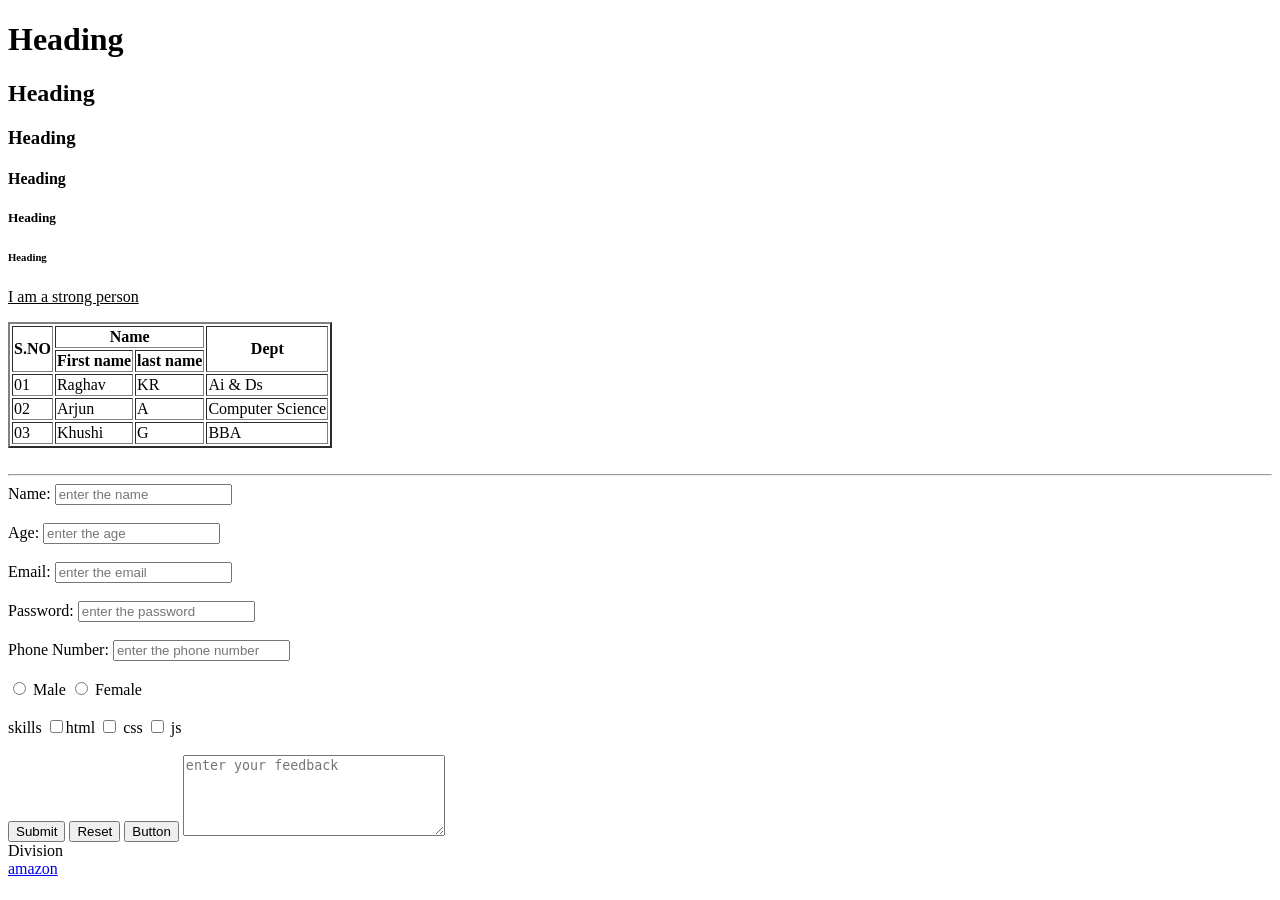
<file: index.html>
<!DOCTYPE html>
<html>
<head>
    <title>KPRCAS - HTML</title>
</head>
<body>
    <h1>Heading</h1>
    <h2>Heading</h2>
    <h3>Heading</h3>
    <h4>Heading</h4>
    <h5>Heading</h5>
    <h6>Heading</h6>
    <p><u>I am a strong person</u></p>
    
        <table border="2">
            <thread>
                <tr>
                    <th rowspan="2">S.NO</th>
                    <th colspan="2">Name</th>
                    <th rowspan="2">Dept</th>
                </tr>
                <tr>
                    <th>First name</th>
                    <th>last name</th>
                </tr>
            </thread>
            <tbody>
                <tr>
                    <td>01</td>
                    <td>Raghav </td>
                    <td>KR</td>
                    <td>Ai & Ds</td>
                </tr>
                <tr>
                    <td>02</td>
                    <td>Arjun</td>
                    <td>A</td>
                    <td>Computer Science</td>
                </tr>
                <tr>
                    <td>03</td>
                    <td>Khushi</td>
                    <td>G</td>
                    <td>BBA</td>
                </tr>
            </tbody>
        </table>
    <br>
    <hr>
    <form>
        <label for="username">Name:</label>
        <input type="text"  placeholder="enter the name">
        <br><br>
        <label for="usernage"> Age:</label>
        <input type="number" placeholder="enter the age">
        <br><br>
        <label for="useremail">Email:</label>
        <input type="email" placeholder="enter the email">
        <br><br>
        <label for="userpassword">Password:</label>
        <input type="password" placeholder="enter the password">
        <br><br>
        <label for="userphone">Phone Number:</label>
        <input type="tel" placeholder="enter the phone number">
        <br><br>
        <label> <input type="radio" name="gender" value="male"> Male</label>
        <label> <input type="radio" name="gender" value="female"> Female</label>
        <br><br>
        <label>skills</label>
        <input type="checkbox" name="skills" value="html">html
        <input type="checkbox" name="skills" value="css"> css
        <input type="checkbox" name="skills" value="js"> js
        <br><br>

        <button type="submit">Submit</button>
        <button type="reset">Reset</button>
        <button type="button">Button</button>
        <textarea name="feedback" cols="30" rows="5" placeholder="enter your feedback"></textarea>


    </form>
    <div>Division</div>
    <a href="https://www.amazon.com" target="_blank">amazon</a>
</body>
</html>
</file>
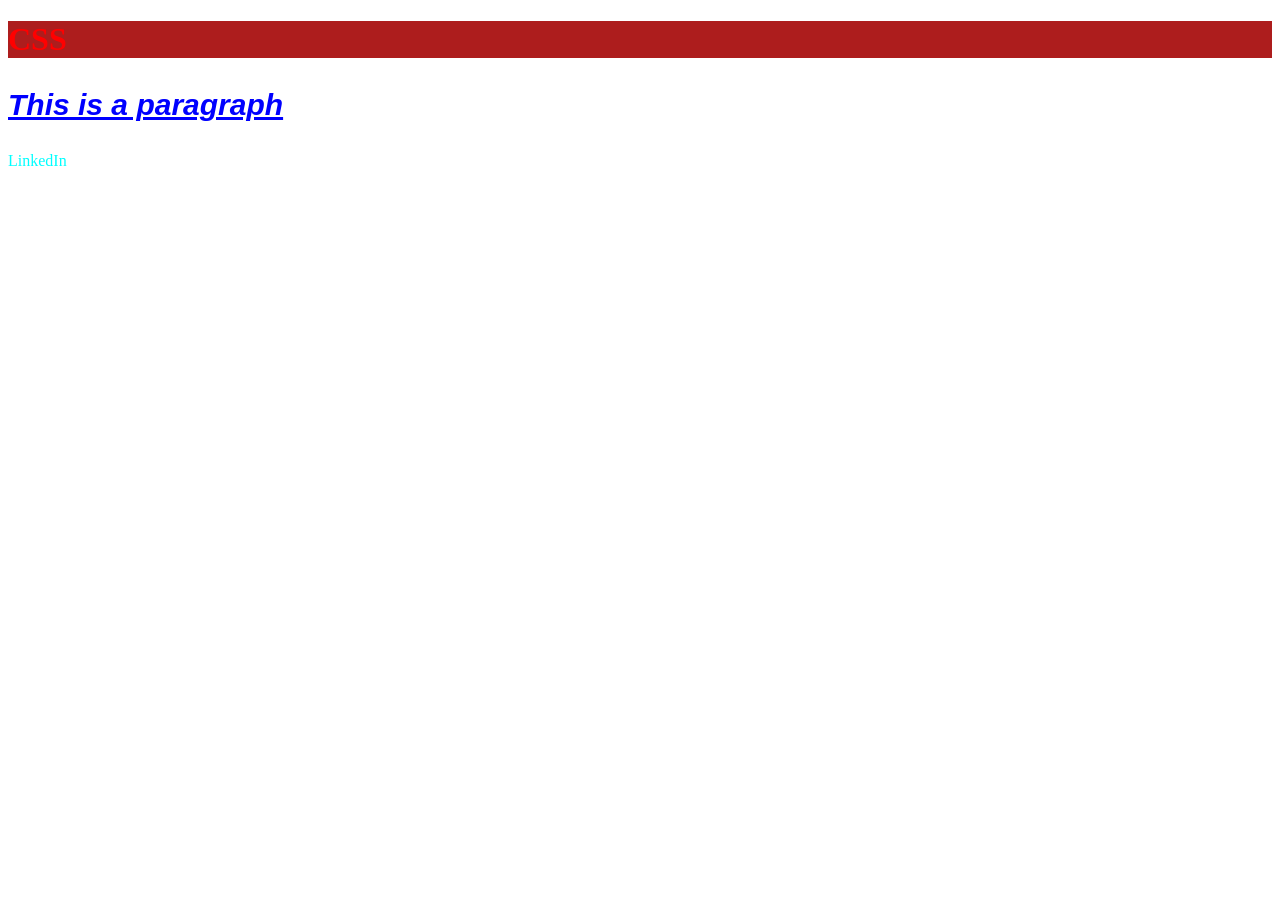
<file: CSS/index.html>
<!DOCTYPE html>
<html lang="en">
<head>
    <meta charset="UTF-8">
    <meta name="viewport" content="width=device-width, initial-scale=1.0">
    <title>Cascading style sheets</title>
    <link rel="stylesheet" href="style.css">
    
</head>   
<body>
    <h1 style="color:red">CSS</h1>
    <p>This is a paragraph</p>
    <a href="">LinkedIn</a>
</body>
</html>
</file>
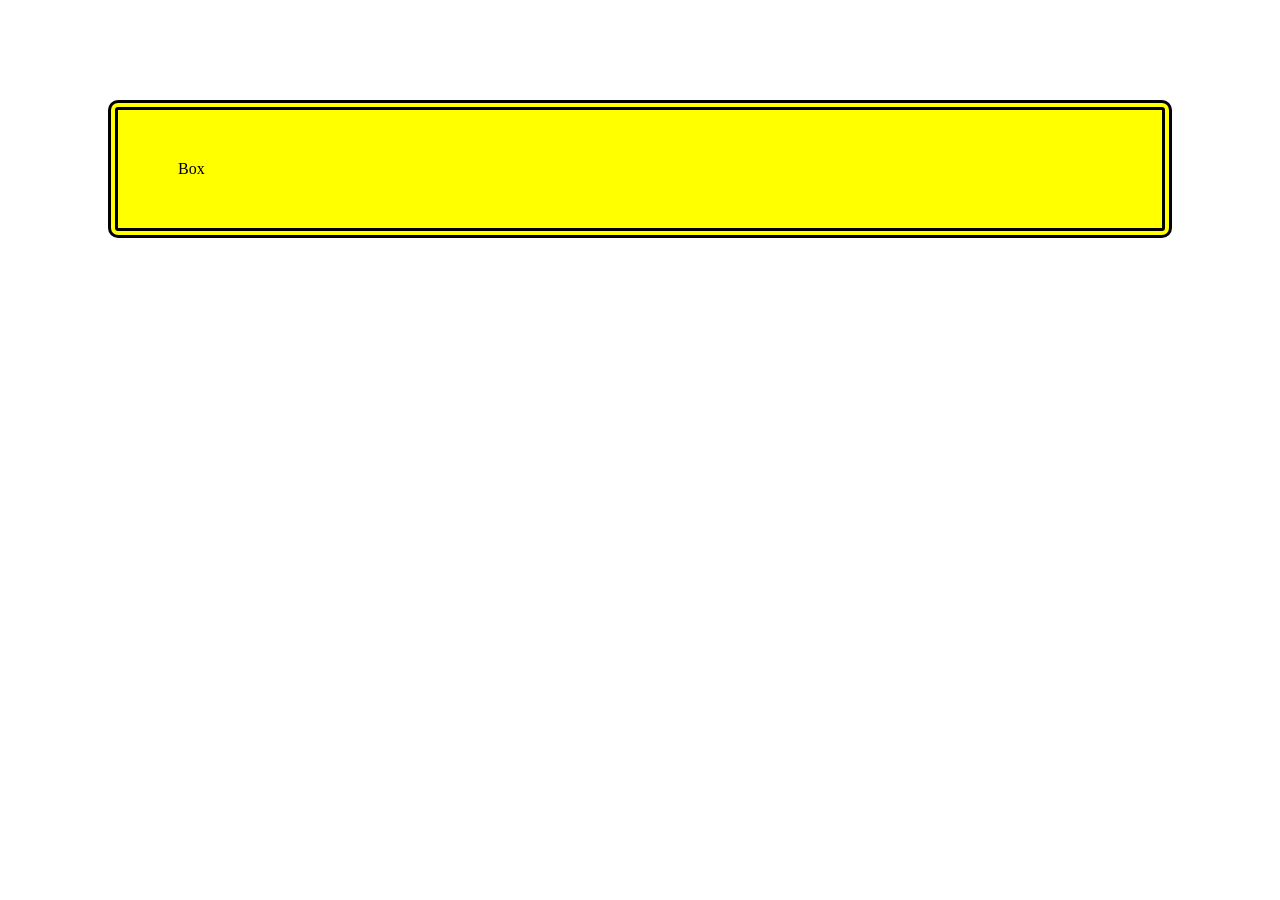
<file: CSS/boxmodel.html>
<!DOCTYPE html>
<html lang="en">
<head>
    <meta charset="UTF-8">
    <meta name="viewport" content="width=device-width, initial-scale=1.0">
    <title>Document</title>
    <style>
        body{
            margin-top: 100px;
            height: 100px;
        }
        .box{
            background-color:yellow;
            padding: 10px;
            padding-top: 20px;
            padding-bottom: 30px;
            padding-left: 40px;
            padding-right: 50px;
            padding: 10px 20px;
            padding: 10px 20px 30px;
            padding: 50px 60px 50px 60px;

            border :10px double black;
            border-radius: 10px;

            margin: 100px;
        }
    </style>
</head>
<body>
    <div class="box">Box</div>
    
</body>
</html>
</file>
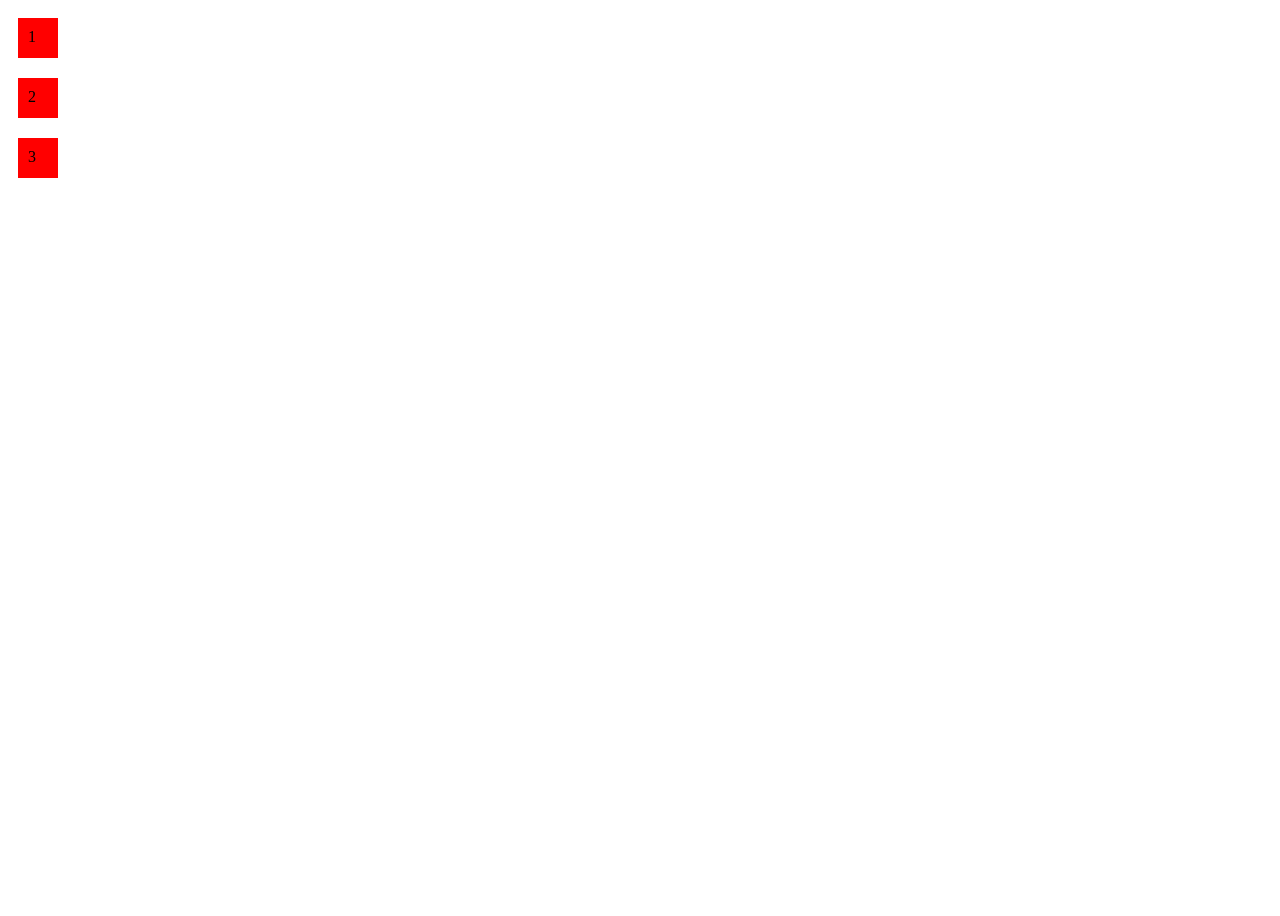
<file: CSS/flex.html>
<!DOCTYPE html>
<html lang="en">
<head>
    <meta charset="UTF-8">
    <meta name="viewport" content="width=device-width, initial-scale=1.0">
    <title>Document</title>
    <style>
        .box{
            background-color: red;
            padding: 10px;
            width: 20px;
            height: 20px;
            margin: 10px;
        }
        .container{
            height:100vh;
            display: flex;
            flex-direction: column ;
            justify-content: flex-start;
            align-items: flex-start ;
           
            
        }
    </style>
</head>
<body>
    <div class="container">
        <div class="box">1</div>
        <div class="box">2</div>
        <div class="box">3</div>
    </div>
</body>
</html>
</file>
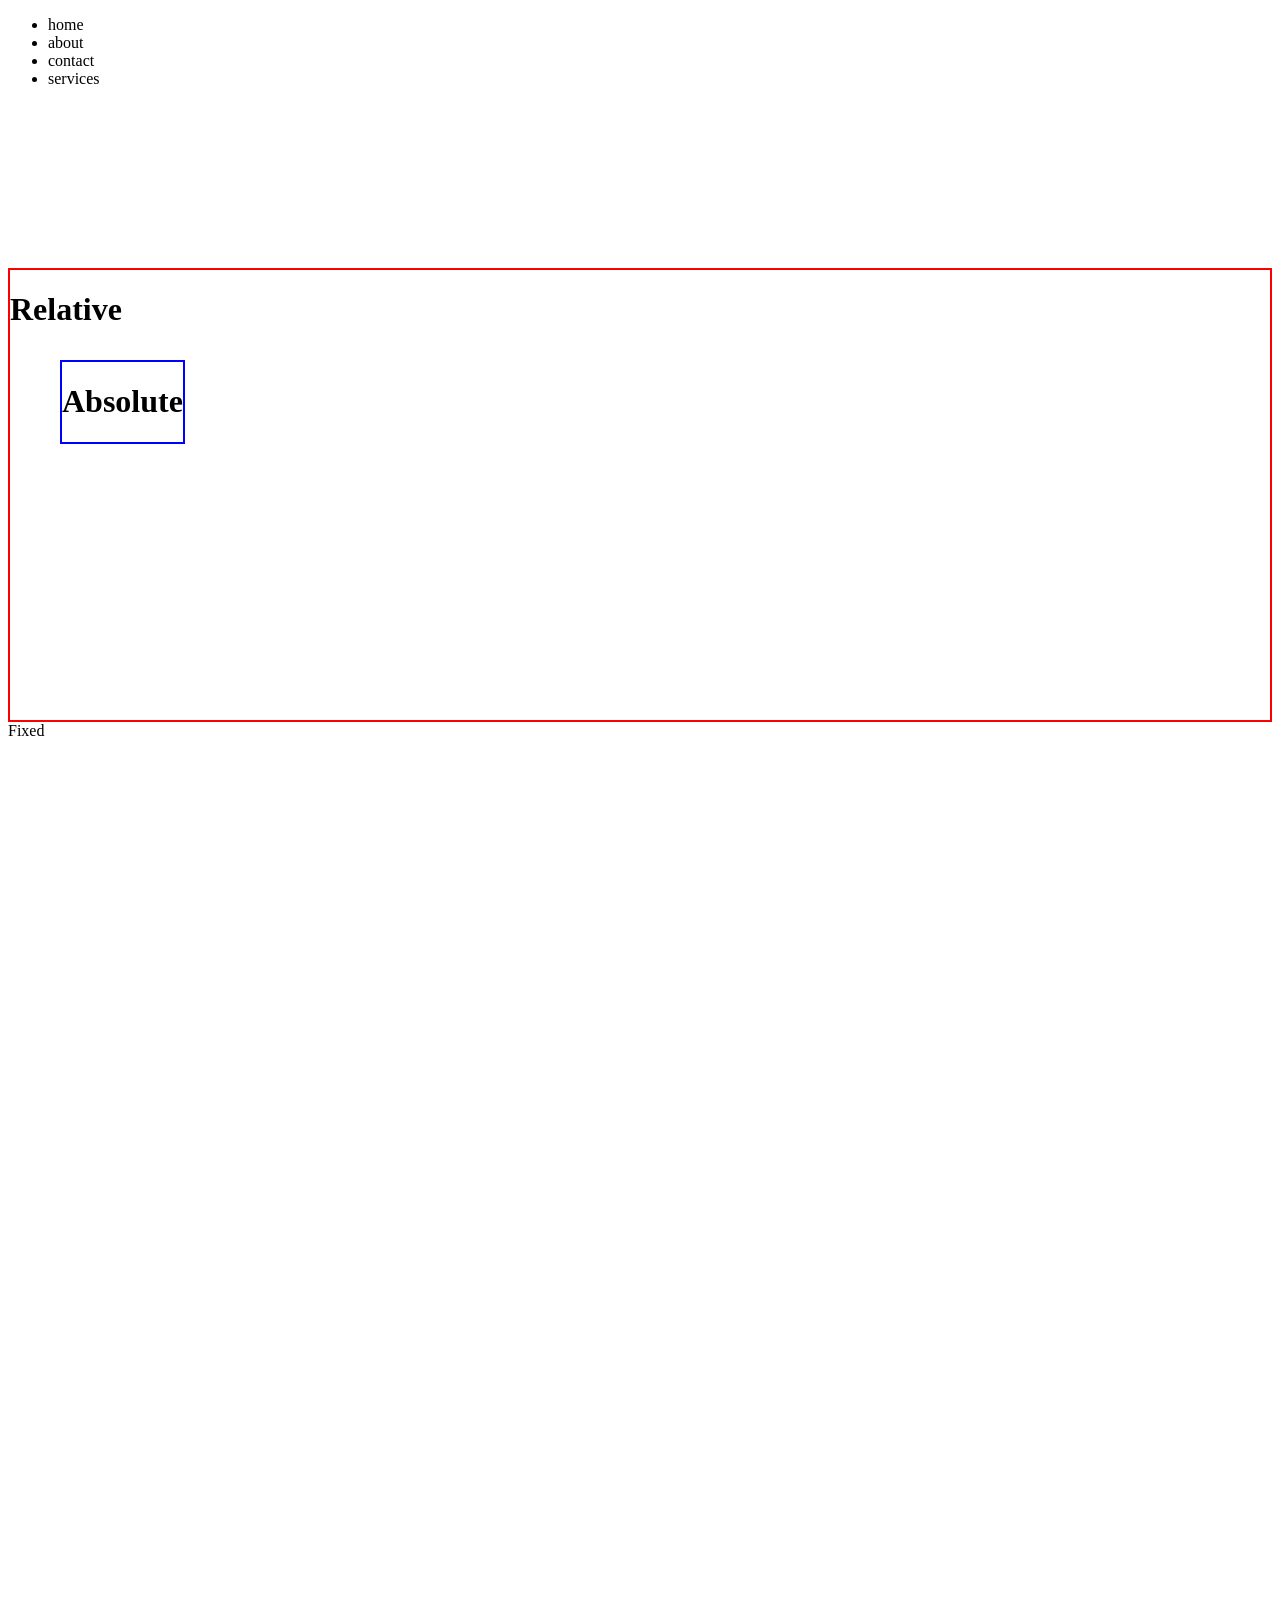
<file: CSS/position.html>
<!DOCTYPE html>
<html lang="en">

<head>
    <meta charset="UTF-8">
    <meta name="viewport" content="width=device-width, initial-scale=1.0">
    <title>Document</title>
    <style>
        body{
            height:2000vh;
        }
        .navbar{
            position: sticky;
            top:0;
        }
        .Relative{
            border: 2px solid red;
            position: relative;
            margin-top:20vh;
            height: 50vh;
        }
        .absolute{
            position: absolute;
            border: 2px solid blue;
            margin: 10px;
            margin-left:50px;
        }
        .Fixed{
            position: fixed;
            
        }
    </style>
</head>


<body>
    <div class="Navbar">
        <nav>
            <ul>
                <li>home</li>
                <li>about</li>
                <li>contact</li>
                <li>services</li>
            </ul>
        </nav>
    </div>
    <div class="Relative">
        <h1>Relative</h1>
        <div class="absolute">
            <h1>Absolute</h1>
        </div>
    </div>
    <div class="Fixed">Fixed</div>
</body>

</html>
</file>
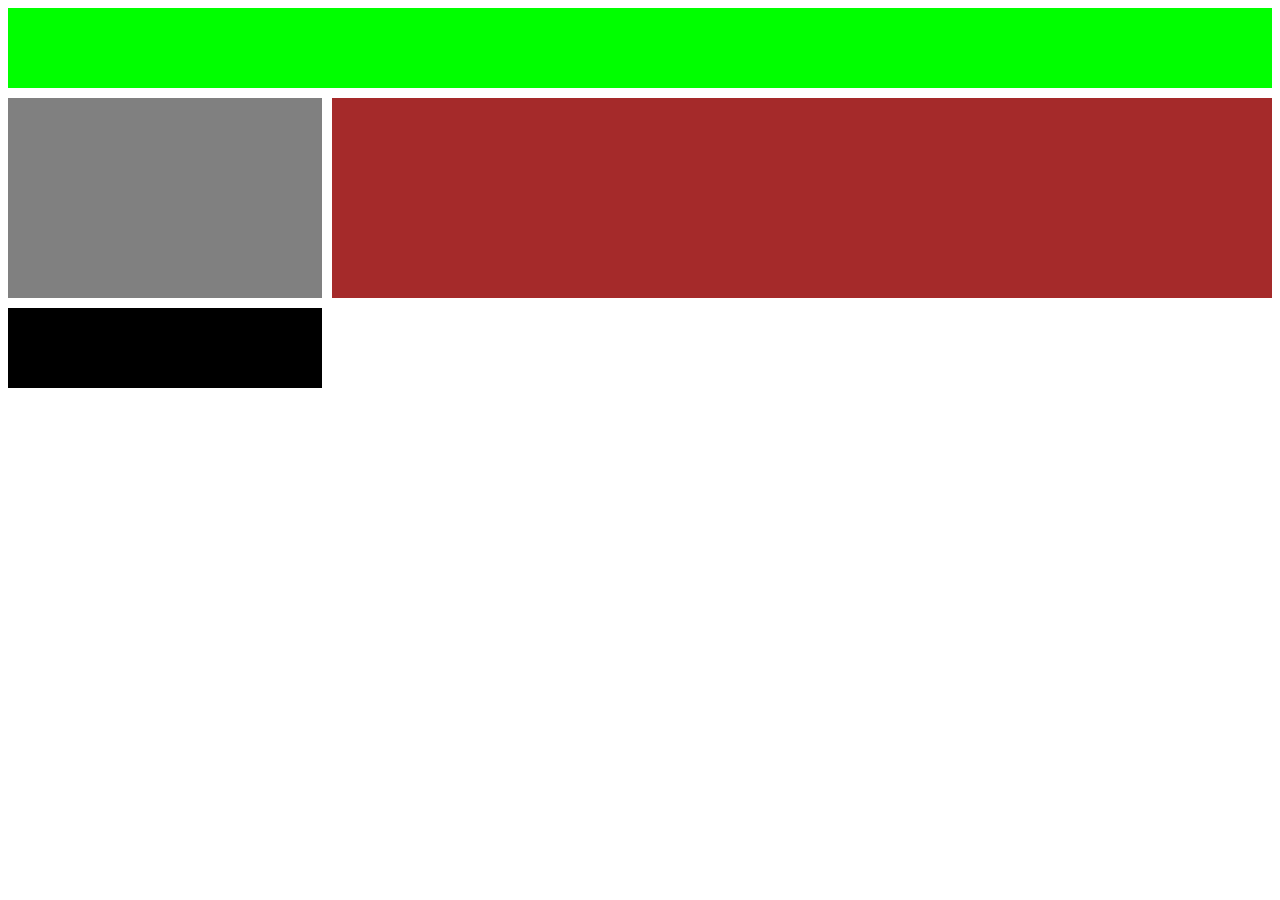
<file: CSS/templete.html>
<!DOCTYPE html>
<html lang="en">
<head>
    <meta charset="UTF-8">
    <meta name="viewport" content="width=device-width, initial-scale=1.0">
    <title>Document</title>
    <style>
        .container{
            display: grid;
            grid-template-columns: 1fr 3fr ;
            gap:10px;
            grid-template-rows:80px 200px 80px;
        }
        .header{
            background-color:lime;
            grid-column-start: 1;
            grid-column-end: 3;
        }
        .sidebar{
            background-color: grey;
        }
        .content{
            background-color:brown;
        }
        .footer{
            background-color: black;
            grid-column-start: 10px;
            grid-column-end: 30px;
        }
    </style>
</head>
<body>
    <div class="container">
        <header class="header"></header>
        <aside class="sidebar"></aside>
        <main class="content"></main>
        <footer class="footer"></footer>
    </div>
</body>
</html>
</file>
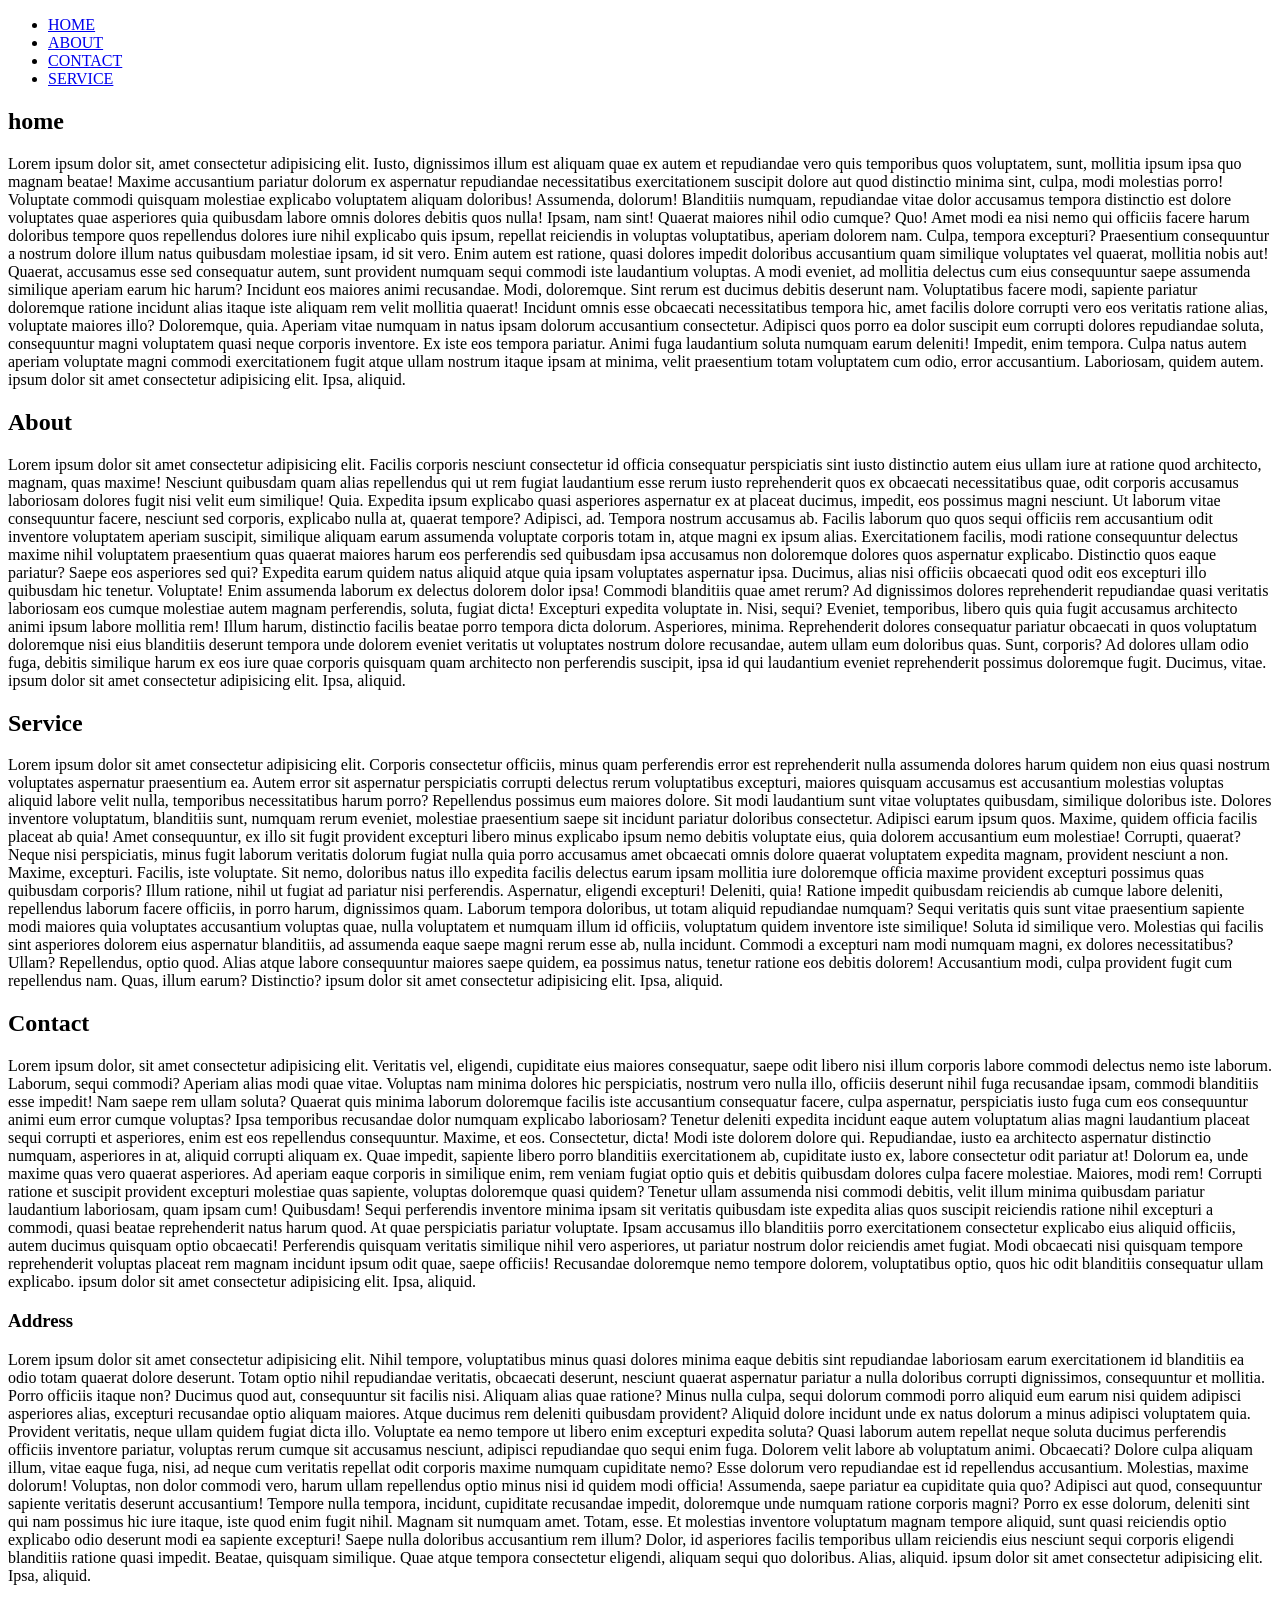
<file: HTML/dashboard.html>
<!DOCTYPE html>
<html lang="en">
<head>
    <meta charset="UTF-8">
    <meta name="viewport" content="width=device-width, initial-scale=1.0">
    <title>Document</title>
</head>
<body>
    <header>
        <nav>
            <ul>
                <li><a href="#home">HOME</a></li>
                <li><a href="#about">ABOUT</a></li>
                <li><a href="#contact">CONTACT</a></li>
                <li><a href="service">SERVICE</a></li>
                
            </ul>
        </nav>
    </header>
    <section id ="home">
        <div>
            <h1>home</h1>
            <p>Lorem ipsum dolor sit, amet consectetur adipisicing elit. Iusto, dignissimos illum est aliquam quae ex autem et repudiandae vero quis temporibus quos voluptatem, sunt, mollitia ipsum ipsa quo magnam beatae!
            Maxime accusantium pariatur dolorum ex aspernatur repudiandae necessitatibus exercitationem suscipit dolore aut quod distinctio minima sint, culpa, modi molestias porro! Voluptate commodi quisquam molestiae explicabo voluptatem aliquam doloribus! Assumenda, dolorum!
            Blanditiis numquam, repudiandae vitae dolor accusamus tempora distinctio est dolore voluptates quae asperiores quia quibusdam labore omnis dolores debitis quos nulla! Ipsam, nam sint! Quaerat maiores nihil odio cumque? Quo!
            Amet modi ea nisi nemo qui officiis facere harum doloribus tempore quos repellendus dolores iure nihil explicabo quis ipsum, repellat reiciendis in voluptas voluptatibus, aperiam dolorem nam. Culpa, tempora excepturi?
            Praesentium consequuntur a nostrum dolore illum natus quibusdam molestiae ipsam, id sit vero. Enim autem est ratione, quasi dolores impedit doloribus accusantium quam similique voluptates vel quaerat, mollitia nobis aut!
            Quaerat, accusamus esse sed consequatur autem, sunt provident numquam sequi commodi iste laudantium voluptas. A modi eveniet, ad mollitia delectus cum eius consequuntur saepe assumenda similique aperiam earum hic harum?
            Incidunt eos maiores animi recusandae. Modi, doloremque. Sint rerum est ducimus debitis deserunt nam. Voluptatibus facere modi, sapiente pariatur doloremque ratione incidunt alias itaque iste aliquam rem velit mollitia quaerat!
            Incidunt omnis esse obcaecati necessitatibus tempora hic, amet facilis dolore corrupti vero eos veritatis ratione alias, voluptate maiores illo? Doloremque, quia. Aperiam vitae numquam in natus ipsam dolorum accusantium consectetur.
            Adipisci quos porro ea dolor suscipit eum corrupti dolores repudiandae soluta, consequuntur magni voluptatem quasi neque corporis inventore. Ex iste eos tempora pariatur. Animi fuga laudantium soluta numquam earum deleniti!
            Impedit, enim tempora. Culpa natus autem aperiam voluptate magni commodi exercitationem fugit atque ullam nostrum itaque ipsam at minima, velit praesentium totam voluptatem cum odio, error accusantium. Laboriosam, quidem autem. ipsum dolor sit amet consectetur adipisicing elit. Ipsa, aliquid.</p>
        </div>
    </section>
    <section>
        <div>
            <h1>About</h1>
            <p>Lorem ipsum dolor sit amet consectetur adipisicing elit. Facilis corporis nesciunt consectetur id officia consequatur perspiciatis sint iusto distinctio autem eius ullam iure at ratione quod architecto, magnam, quas maxime!
            Nesciunt quibusdam quam alias repellendus qui ut rem fugiat laudantium esse rerum iusto reprehenderit quos ex obcaecati necessitatibus quae, odit corporis accusamus laboriosam dolores fugit nisi velit eum similique! Quia.
            Expedita ipsum explicabo quasi asperiores aspernatur ex at placeat ducimus, impedit, eos possimus magni nesciunt. Ut laborum vitae consequuntur facere, nesciunt sed corporis, explicabo nulla at, quaerat tempore? Adipisci, ad.
            Tempora nostrum accusamus ab. Facilis laborum quo quos sequi officiis rem accusantium odit inventore voluptatem aperiam suscipit, similique aliquam earum assumenda voluptate corporis totam in, atque magni ex ipsum alias.
            Exercitationem facilis, modi ratione consequuntur delectus maxime nihil voluptatem praesentium quas quaerat maiores harum eos perferendis sed quibusdam ipsa accusamus non doloremque dolores quos aspernatur explicabo. Distinctio quos eaque pariatur?
            Saepe eos asperiores sed qui? Expedita earum quidem natus aliquid atque quia ipsam voluptates aspernatur ipsa. Ducimus, alias nisi officiis obcaecati quod odit eos excepturi illo quibusdam hic tenetur. Voluptate!
            Enim assumenda laborum ex delectus dolorem dolor ipsa! Commodi blanditiis quae amet rerum? Ad dignissimos dolores reprehenderit repudiandae quasi veritatis laboriosam eos cumque molestiae autem magnam perferendis, soluta, fugiat dicta!
            Excepturi expedita voluptate in. Nisi, sequi? Eveniet, temporibus, libero quis quia fugit accusamus architecto animi ipsum labore mollitia rem! Illum harum, distinctio facilis beatae porro tempora dicta dolorum. Asperiores, minima.
            Reprehenderit dolores consequatur pariatur obcaecati in quos voluptatum doloremque nisi eius blanditiis deserunt tempora unde dolorem eveniet veritatis ut voluptates nostrum dolore recusandae, autem ullam eum doloribus quas. Sunt, corporis?
            Ad dolores ullam odio fuga, debitis similique harum ex eos iure quae corporis quisquam quam architecto non perferendis suscipit, ipsa id qui laudantium eveniet reprehenderit possimus doloremque fugit. Ducimus, vitae. ipsum dolor sit amet consectetur adipisicing elit. Ipsa, aliquid.</p>
        </div>
    </section>
    <section id ="service">
        <div>
            <h1>Service</h1>
            <p>Lorem ipsum dolor sit amet consectetur adipisicing elit. Corporis consectetur officiis, minus quam perferendis error est reprehenderit nulla assumenda dolores harum quidem non eius quasi nostrum voluptates aspernatur praesentium ea.
            Autem error sit aspernatur perspiciatis corrupti delectus rerum voluptatibus excepturi, maiores quisquam accusamus est accusantium molestias voluptas aliquid labore velit nulla, temporibus necessitatibus harum porro? Repellendus possimus eum maiores dolore.
            Sit modi laudantium sunt vitae voluptates quibusdam, similique doloribus iste. Dolores inventore voluptatum, blanditiis sunt, numquam rerum eveniet, molestiae praesentium saepe sit incidunt pariatur doloribus consectetur. Adipisci earum ipsum quos.
            Maxime, quidem officia facilis placeat ab quia! Amet consequuntur, ex illo sit fugit provident excepturi libero minus explicabo ipsum nemo debitis voluptate eius, quia dolorem accusantium eum molestiae! Corrupti, quaerat?
            Neque nisi perspiciatis, minus fugit laborum veritatis dolorum fugiat nulla quia porro accusamus amet obcaecati omnis dolore quaerat voluptatem expedita magnam, provident nesciunt a non. Maxime, excepturi. Facilis, iste voluptate.
            Sit nemo, doloribus natus illo expedita facilis delectus earum ipsam mollitia iure doloremque officia maxime provident excepturi possimus quas quibusdam corporis? Illum ratione, nihil ut fugiat ad pariatur nisi perferendis.
            Aspernatur, eligendi excepturi! Deleniti, quia! Ratione impedit quibusdam reiciendis ab cumque labore deleniti, repellendus laborum facere officiis, in porro harum, dignissimos quam. Laborum tempora doloribus, ut totam aliquid repudiandae numquam?
            Sequi veritatis quis sunt vitae praesentium sapiente modi maiores quia voluptates accusantium voluptas quae, nulla voluptatem et numquam illum id officiis, voluptatum quidem inventore iste similique! Soluta id similique vero.
            Molestias qui facilis sint asperiores dolorem eius aspernatur blanditiis, ad assumenda eaque saepe magni rerum esse ab, nulla incidunt. Commodi a excepturi nam modi numquam magni, ex dolores necessitatibus? Ullam?
            Repellendus, optio quod. Alias atque labore consequuntur maiores saepe quidem, ea possimus natus, tenetur ratione eos debitis dolorem! Accusantium modi, culpa provident fugit cum repellendus nam. Quas, illum earum? Distinctio? ipsum dolor sit amet consectetur adipisicing elit. Ipsa, aliquid.</p>
        </div>
    </section>
    <section id ="contact">
        <div>
            <h1>Contact</h1>
            <p>Lorem ipsum dolor, sit amet consectetur adipisicing elit. Veritatis vel, eligendi, cupiditate eius maiores consequatur, saepe odit libero nisi illum corporis labore commodi delectus nemo iste laborum. Laborum, sequi commodi?
            Aperiam alias modi quae vitae. Voluptas nam minima dolores hic perspiciatis, nostrum vero nulla illo, officiis deserunt nihil fuga recusandae ipsam, commodi blanditiis esse impedit! Nam saepe rem ullam soluta?
            Quaerat quis minima laborum doloremque facilis iste accusantium consequatur facere, culpa aspernatur, perspiciatis iusto fuga cum eos consequuntur animi eum error cumque voluptas? Ipsa temporibus recusandae dolor numquam explicabo laboriosam?
            Tenetur deleniti expedita incidunt eaque autem voluptatum alias magni laudantium placeat sequi corrupti et asperiores, enim est eos repellendus consequuntur. Maxime, et eos. Consectetur, dicta! Modi iste dolorem dolore qui.
            Repudiandae, iusto ea architecto aspernatur distinctio numquam, asperiores in at, aliquid corrupti aliquam ex. Quae impedit, sapiente libero porro blanditiis exercitationem ab, cupiditate iusto ex, labore consectetur odit pariatur at!
            Dolorum ea, unde maxime quas vero quaerat asperiores. Ad aperiam eaque corporis in similique enim, rem veniam fugiat optio quis et debitis quibusdam dolores culpa facere molestiae. Maiores, modi rem!
            Corrupti ratione et suscipit provident excepturi molestiae quas sapiente, voluptas doloremque quasi quidem? Tenetur ullam assumenda nisi commodi debitis, velit illum minima quibusdam pariatur laudantium laboriosam, quam ipsam cum! Quibusdam!
            Sequi perferendis inventore minima ipsam sit veritatis quibusdam iste expedita alias quos suscipit reiciendis ratione nihil excepturi a commodi, quasi beatae reprehenderit natus harum quod. At quae perspiciatis pariatur voluptate.
            Ipsam accusamus illo blanditiis porro exercitationem consectetur explicabo eius aliquid officiis, autem ducimus quisquam optio obcaecati! Perferendis quisquam veritatis similique nihil vero asperiores, ut pariatur nostrum dolor reiciendis amet fugiat.
            Modi obcaecati nisi quisquam tempore reprehenderit voluptas placeat rem magnam incidunt ipsum odit quae, saepe officiis! Recusandae doloremque nemo tempore dolorem, voluptatibus optio, quos hic odit blanditiis consequatur ullam explicabo. ipsum dolor sit amet consectetur adipisicing elit. Ipsa, aliquid.</p>
        </div>
    </section>
    <footer>
        <h3>Address</h3>
        <p>Lorem ipsum dolor sit amet consectetur adipisicing elit. Nihil tempore, voluptatibus minus quasi dolores minima eaque debitis sint repudiandae laboriosam earum exercitationem id blanditiis ea odio totam quaerat dolore deserunt.
        Totam optio nihil repudiandae veritatis, obcaecati deserunt, nesciunt quaerat aspernatur pariatur a nulla doloribus corrupti dignissimos, consequuntur et mollitia. Porro officiis itaque non? Ducimus quod aut, consequuntur sit facilis nisi.
        Aliquam alias quae ratione? Minus nulla culpa, sequi dolorum commodi porro aliquid eum earum nisi quidem adipisci asperiores alias, excepturi recusandae optio aliquam maiores. Atque ducimus rem deleniti quibusdam provident?
        Aliquid dolore incidunt unde ex natus dolorum a minus adipisci voluptatem quia. Provident veritatis, neque ullam quidem fugiat dicta illo. Voluptate ea nemo tempore ut libero enim excepturi expedita soluta?
        Quasi laborum autem repellat neque soluta ducimus perferendis officiis inventore pariatur, voluptas rerum cumque sit accusamus nesciunt, adipisci repudiandae quo sequi enim fuga. Dolorem velit labore ab voluptatum animi. Obcaecati?
        Dolore culpa aliquam illum, vitae eaque fuga, nisi, ad neque cum veritatis repellat odit corporis maxime numquam cupiditate nemo? Esse dolorum vero repudiandae est id repellendus accusantium. Molestias, maxime dolorum!
        Voluptas, non dolor commodi vero, harum ullam repellendus optio minus nisi id quidem modi officia! Assumenda, saepe pariatur ea cupiditate quia quo? Adipisci aut quod, consequuntur sapiente veritatis deserunt accusantium!
        Tempore nulla tempora, incidunt, cupiditate recusandae impedit, doloremque unde numquam ratione corporis magni? Porro ex esse dolorum, deleniti sint qui nam possimus hic iure itaque, iste quod enim fugit nihil.
        Magnam sit numquam amet. Totam, esse. Et molestias inventore voluptatum magnam tempore aliquid, sunt quasi reiciendis optio explicabo odio deserunt modi ea sapiente excepturi! Saepe nulla doloribus accusantium rem illum?
        Dolor, id asperiores facilis temporibus ullam reiciendis eius nesciunt sequi corporis eligendi blanditiis ratione quasi impedit. Beatae, quisquam similique. Quae atque tempora consectetur eligendi, aliquam sequi quo doloribus. Alias, aliquid. ipsum dolor sit amet consectetur adipisicing elit. Ipsa, aliquid.</p>
    </footer>
</body>
</html>
</file>
<file: CSS/style.css>
/* selector {
    property: value;
} */

p {
    color: red;
}

h1 {
    background-color: rgb(173, 29, 29);
}

p {
    color: blue;
    font-style: italic;
    font-family: Arial, Helvetica, sans-serif;
    font-weight: bold;
    font-size: 30px;
    text-decoration: underline;
}

a {
    color: aqua;
    text-decoration: none;
}
</file>
